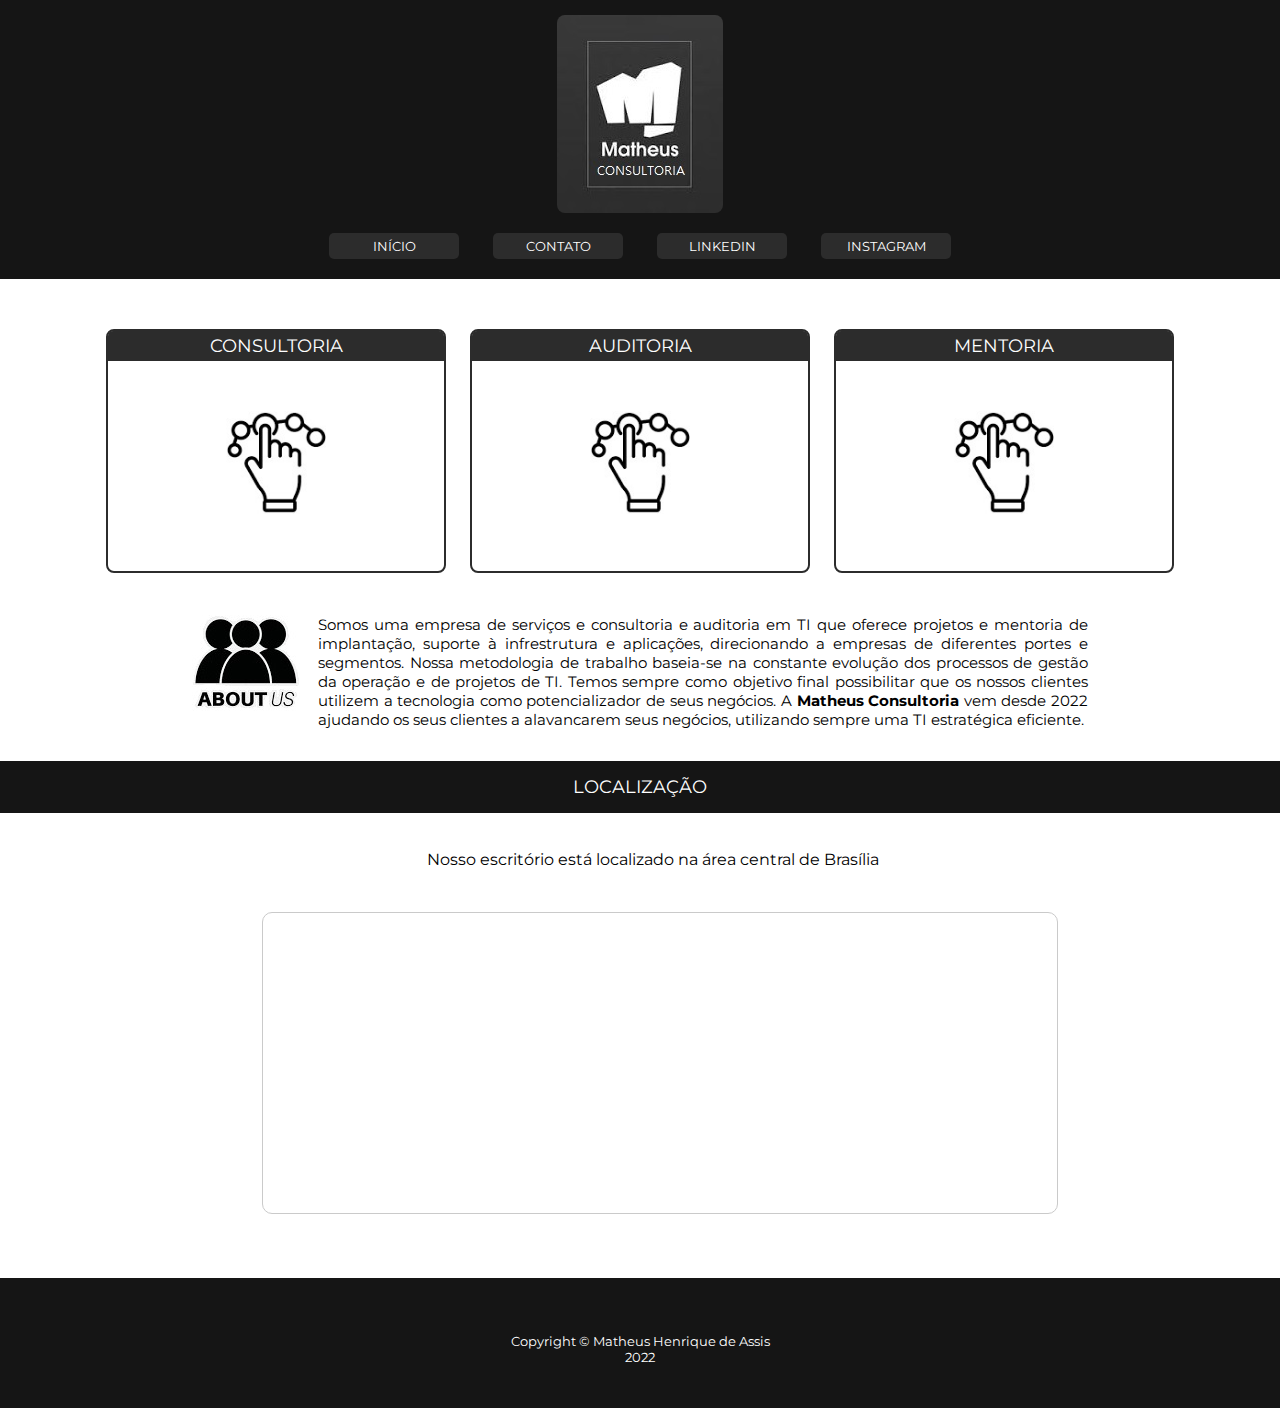
<file: index.html>
<!DOCTYPE html>
<html lang="pt-br">
<head>
    <meta charset="UTF-8">
    <meta name="author" content="Matheus Henrique de Assis">
    <meta name="viewport" content="width=device-width">
    <title>Matheus # Home</title>
    <link rel="stylesheet" href="style.css">
    <link href="https://fonts.googleapis.com/css?family=Montserrat&display=swap" rel="stylesheet">
</head>
<body>
    <header>
        <div class="caixa-header">
             <h1 class="logo"><img src="./logo.jpg" alt="Logo"></h1>
                <nav class="navegacao">
                 <ul>
                    <li class="nav-principal"><a href="index.html"><button>Início</button></a></li>
                    <li class="nav-principal"><a href="contato.html"><button>Contato</button></a></li>
                    <li class="nav-social"><a href="https://br.linkedin.com/in/matheusdeassis" target="_blank"><button>LinkedIn</button></a></li>
                    <li class="nav-social"><a href="https://www.instagram.com/matheush.assis/" target="_blank"><button>Instagram</button></a></li>
                </ul>
                </nav>
        </div>
    </header>
    <main>
        <div class="caixa-servicos">
            <ul class="servicos">
                <a href="./consultoria.html">
                    <li>
                        <h2>Consultoria</h2>
                        <img src="./servico.jpg" alt="Consultoria">
                    </li>
                </a>
                <a href="./auditoria.html">
                    <li>
                        <h2>Auditoria</h2>
                        <img src="./servico.jpg" alt="Auditoria">
                    </li>
                </a>
                <a href="mentoria.html">
                    <li>
                        <h2>Mentoria</h2>
                        <img src="./servico.jpg" alt="Mentoria">
                    </li>
                </a>
            </ul>
        </div>
        <div class="caixa-about">
            <img src="./about-us.jpg" alt="Sobre nós">
            <p>Somos uma empresa de serviços e consultoria e auditoria em TI que oferece projetos e mentoria de implantação, 
                suporte à infrestrutura e aplicações, direcionando a empresas de diferentes portes e segmentos. 
                Nossa metodologia de trabalho baseia-se na constante evolução dos processos de gestão da operação 
                e de projetos de TI. Temos sempre como objetivo final possibilitar que os nossos clientes utilizem 
                a tecnologia como potencializador de seus negócios. A <strong>Matheus Consultoria</strong> vem desde 2022 ajudando os seus clientes
                a alavancarem seus negócios, utilizando sempre uma TI estratégica eficiente.</p>
        </div>
        <div class="caixa-localizacao">
            <h3>Localização</h3>
            <p>Nosso escritório está localizado na área central de Brasília</p>
            <iframe src="https://www.google.com/maps/embed?pb=!1m18!1m12!1m3!1d1661.5189139555664!2d-47.88257857925752!3d-15
            .789152413728578!2m3!1f0!2f0!3f0!3m2!1i1024!2i768!4f13.1!3m3!1m2!1s0x935a3b02a101f8c1%3A0x3925e510f4280f0f!2sEdif
            %C3%ADcio%20Number%20One!5e0!3m2!1spt-BR!2sbr!4v1651770295069!5m2!1spt-BR!2sbr" 
            allowfullscreen="" loading="lazy" referrerpolicy="no-referrer-when-downgrade"></iframe>
        </div>
    </main>
    <footer>
        <p>Copyright &copy; Matheus Henrique de Assis <br> 2022</p>
    </footer>
    </body>
</html>
</file>
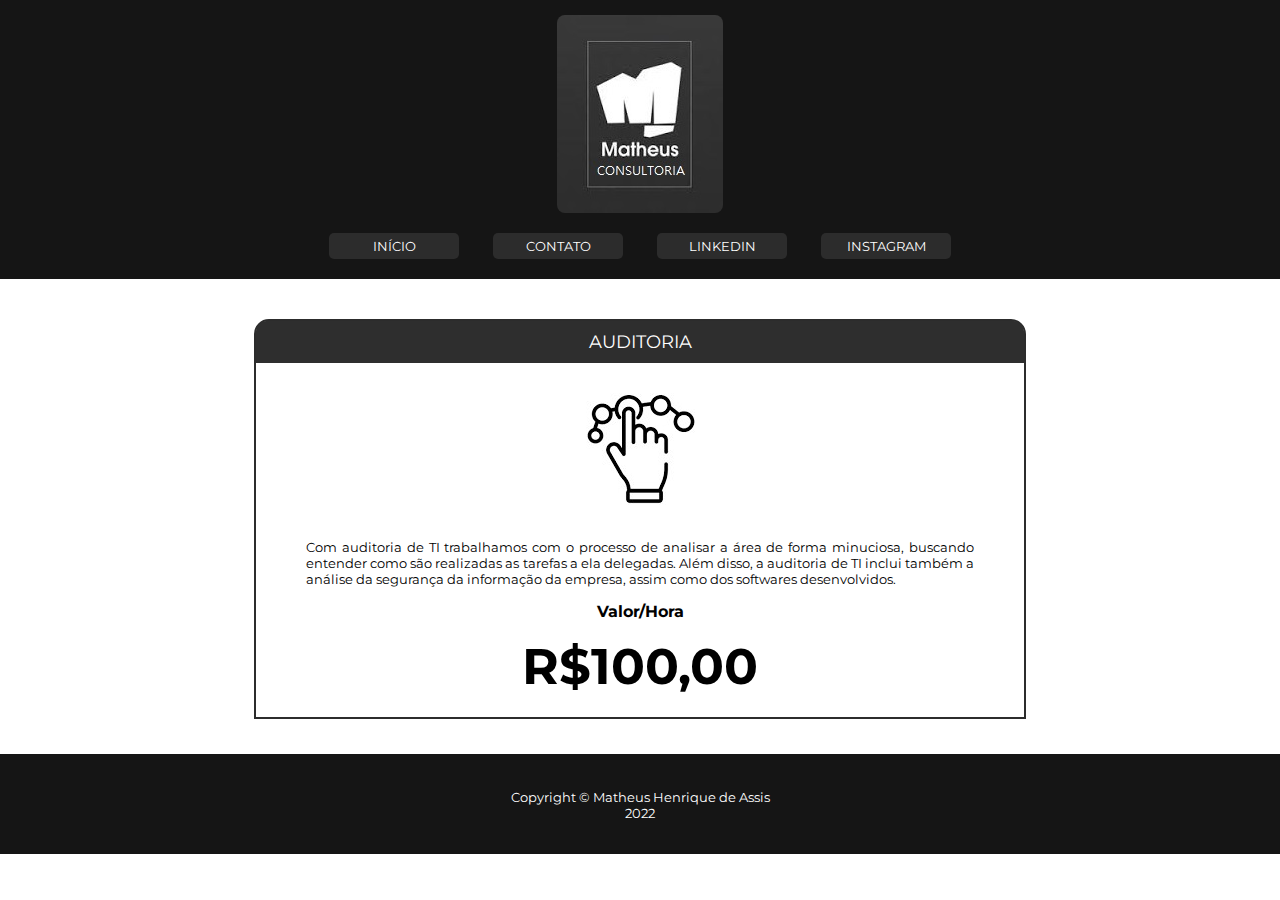
<file: auditoria.html>
<!DOCTYPE html>
<html lang="pt-br">
<head>
    <meta charset="UTF-8">
    <meta name="viewport" content="width=device-width, initial-scale=1.0">
    <meta name="author" content="Matheus Henrique de Assis">
    <meta name="viewport" content="width=device-width">
    <title>Matheus # Auditoria</title>
    <link rel="stylesheet" href="servico.css">
    <link href="https://fonts.googleapis.com/css?family=Montserrat&display=swap" rel="stylesheet">
</head>
<body>
    <header>
        <div class="caixa-header">
             <h1 class="logo"><img src="./logo.jpg" alt="Logo"></h1>
                <nav class="navegacao">
                 <ul>
                    <li class="nav-principal"><a href="index.html"><button>Início</button></a></li>
                    <li class="nav-principal"><a href="contato.html"><button>Contato</button></a></li>
                    <li class="nav-social"><a href="https://br.linkedin.com/in/matheusdeassis" target="_blank"><button>LinkedIn</button></a></li>
                    <li class="nav-social"><a href="https://www.instagram.com/matheush.assis/" target="_blank"><button>Instagram</button></a></li>
                    </ul>
                </nav>
        </div>
    </header>
    <main>
        <div class="servico">
            <h2>Auditoria</h2>
            <img src="./servico.jpg" alt="Auditoria">
            <div class="descricao"><p>Com auditoria de TI trabalhamos com o processo de analisar a área de forma minuciosa, buscando 
                            entender como são realizadas as tarefas a ela delegadas. Além disso, a auditoria de TI inclui
                            também a análise da segurança da informação da empresa, assim como dos softwares desenvolvidos.</p></div>
            <div class="valor"><p>Valor/Hora</p></div>
            <div class="preco"><p>R$100,00</p></div>
        </div>
    </main>
    <footer>
        <p>Copyright &copy; Matheus Henrique de Assis <br> 2022</p>
    </footer>
    </body>
</html>
</file>
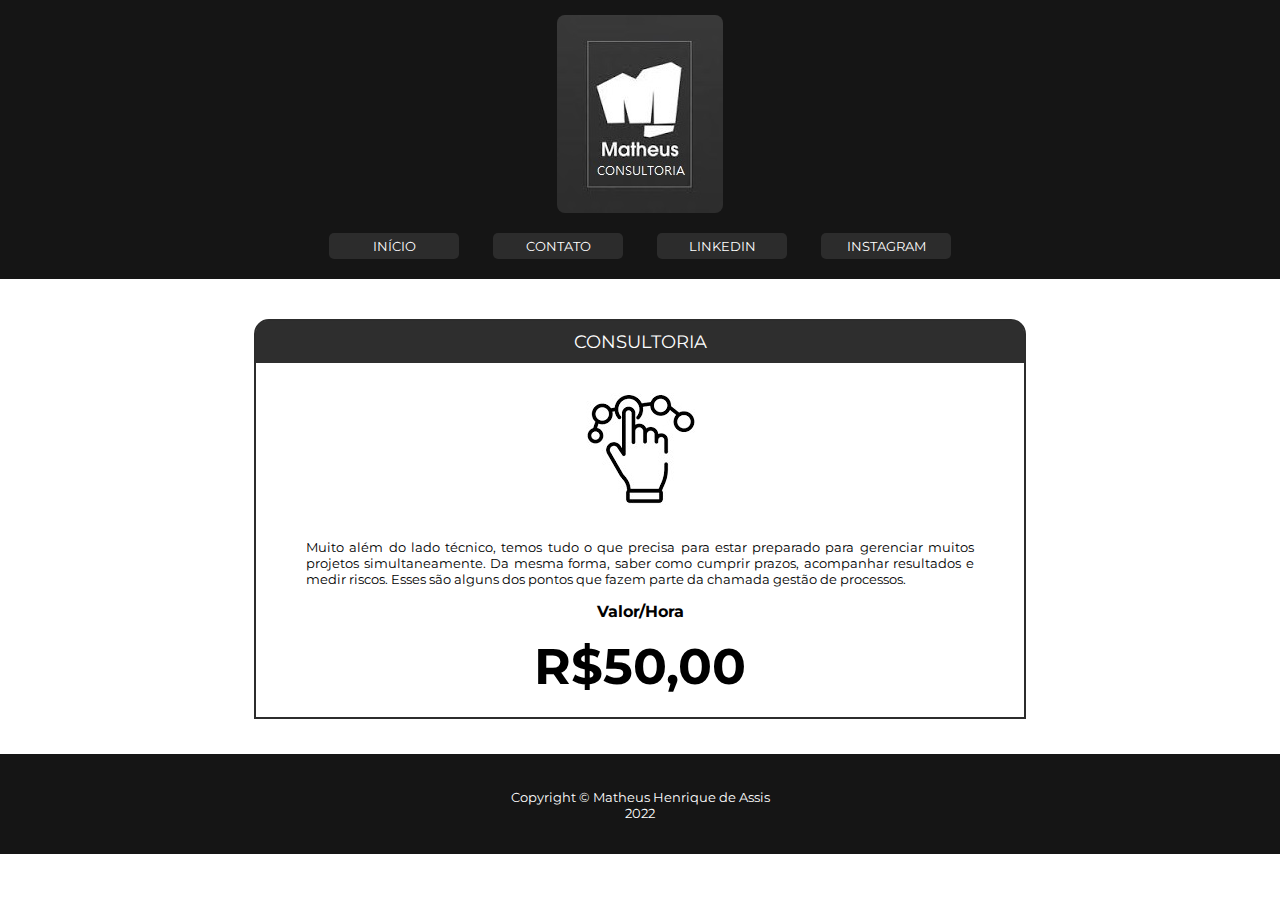
<file: consultoria.html>
<!DOCTYPE html>
<html lang="pt-br">
<head>
    <meta charset="UTF-8">
    <meta name="viewport" content="width=device-width, initial-scale=1.0">
    <meta name="author" content="Matheus Henrique de Assis">
    <meta name="viewport" content="width=device-width">
    <title>Matheus # Consultoria</title>
    <link rel="stylesheet" href="servico.css">
    <link href="https://fonts.googleapis.com/css?family=Montserrat&display=swap" rel="stylesheet">
</head>
<body>
    <header>
        <div class="caixa-header">
             <h1 class="logo"><img src="./logo.jpg" alt="Logo"></h1>
                <nav class="navegacao">
                 <ul>
                    <li class="nav-principal"><a href="index.html"><button>Início</button></a></li>
                    <li class="nav-principal"><a href="contato.html"><button>Contato</button></a></li>
                    <li class="nav-social"><a href="https://br.linkedin.com/in/matheusdeassis" target="_blank"><button>LinkedIn</button></a></li>
                    <li class="nav-social"><a href="https://www.instagram.com/matheush.assis/" target="_blank"><button>Instagram</button></a></li>
                    </ul>
                </nav>
        </div>
    </header>
    <main>
        <div class="servico">
            <h2>Consultoria</h2>
            <img src="./servico.jpg" alt="Consultoria">
            <div class="descricao"><p>Muito além do lado técnico, temos tudo o que precisa para estar preparado para gerenciar muitos 
                projetos simultaneamente. Da mesma forma, saber como cumprir prazos, acompanhar resultados e medir riscos. 
                Esses são alguns dos pontos que fazem parte da chamada gestão de processos.</p></div>
            <div class="valor"><p>Valor/Hora</p></div>
            <div class="preco"><p>R$50,00</p></div>
        </div>
    </main>
    <footer>
        <p>Copyright &copy; Matheus Henrique de Assis <br> 2022</p>
    </footer>
    </body>
</html>
</file>
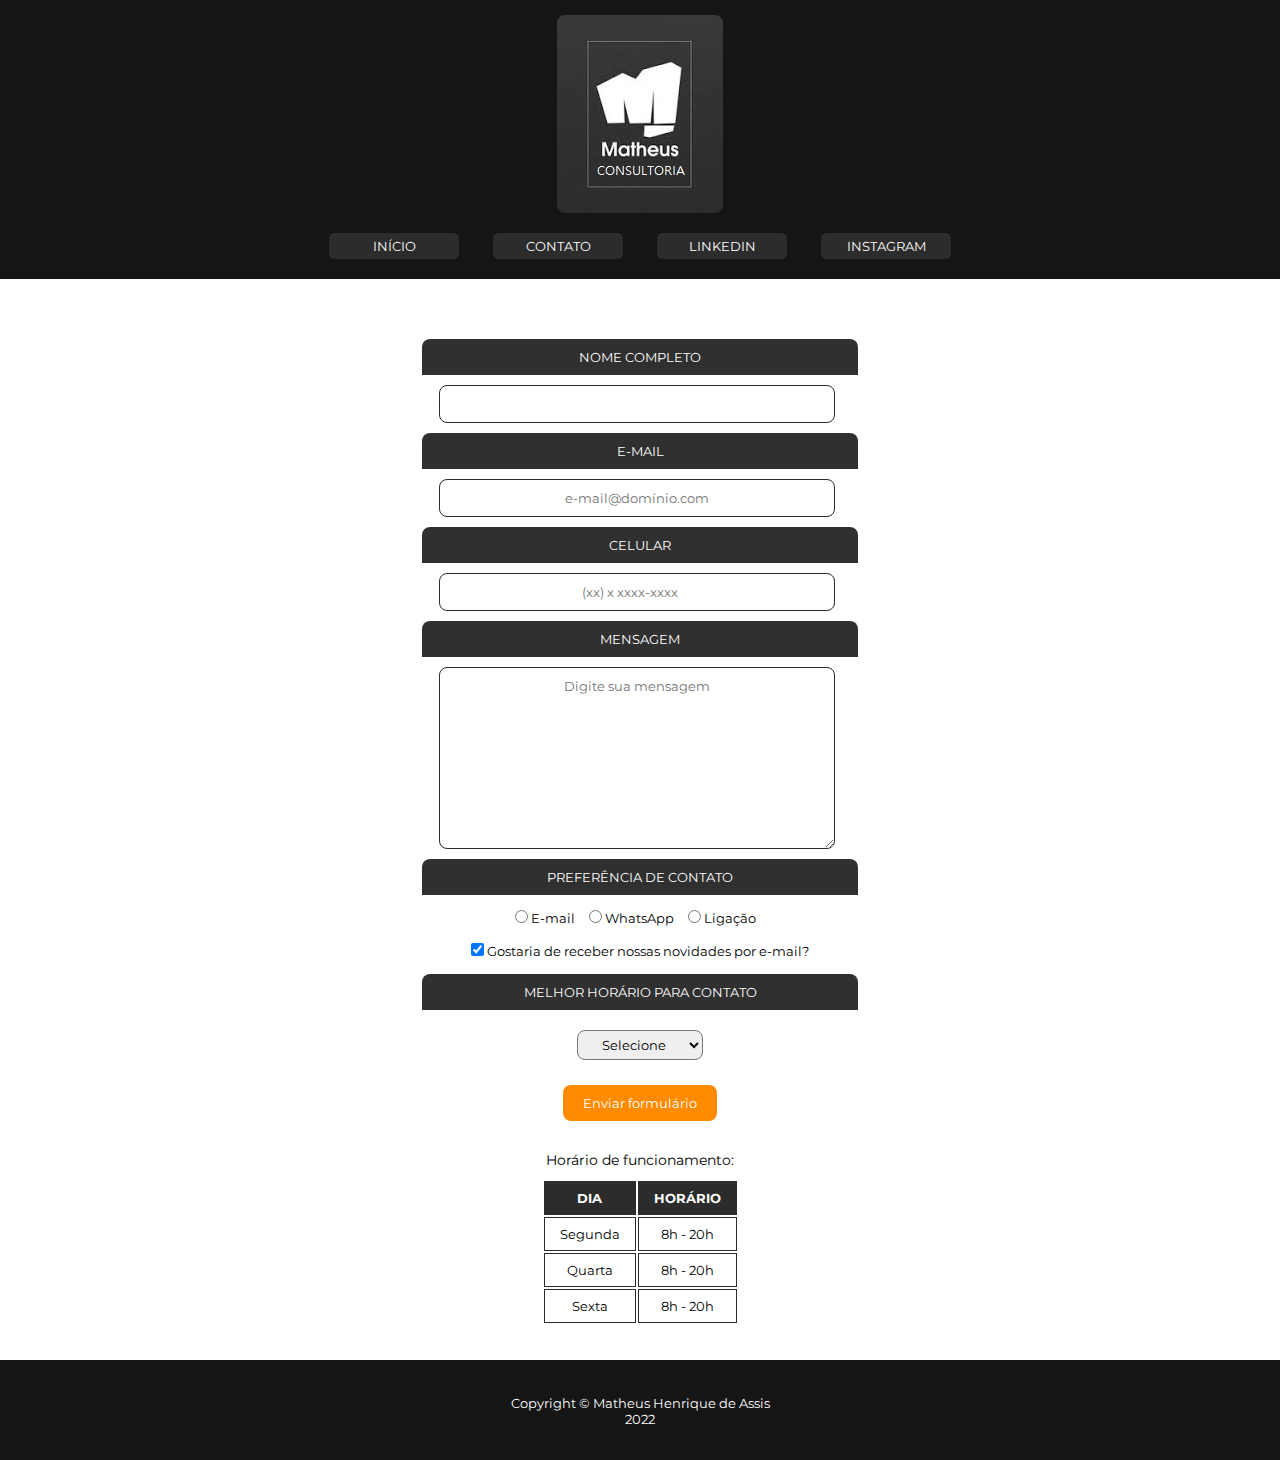
<file: contato.html>
<!DOCTYPE html>
<html lang="pt-br">
<head>
    <meta charset="UTF-8">
    <meta name="viewport" content="width=device-width, initial-scale=1.0">
    <meta name="author" content="Matheus Henrique de Assis">
    <meta name="viewport" content="width=device-width">
    <title>Matheus # Contato</title>
    <link rel="stylesheet" href="contato.css">
    <link href="https://fonts.googleapis.com/css?family=Montserrat&display=swap" rel="stylesheet">
</head>
<body>
    <header>
        <div class="caixa-header">
             <h1 class="logo"><img src="./logo.jpg" alt="Logo"></h1>
                <nav class="navegacao">
                 <ul>
                    <li class="nav-principal"><a href="index.html"><button>Início</button></a></li>
                    <li class="nav-principal"><a href="contato.html"><button>Contato</button></a></li>
                    <li class="nav-social"><a href="https://br.linkedin.com/in/matheusdeassis" target="_blank"><button>LinkedIn</button></a></li>
                    <li class="nav-social"><a href="https://www.instagram.com/matheush.assis/" target="_blank"><button>Instagram</button></a></li>
                    </ul>
                </nav>
        </div>
    </header>
    <main>
        <form>
            <div class="campos">
                <label for="nome">Nome completo</label>
                    <input type="text" id="nome" required>
                <label for="email">E-mail</label>
                    <input type="email" id="email" placeholder="e-mail@domínio.com" required>
                <label for="celular">Celular</label>
                    <input type="number" id="celular" placeholder="(xx) x xxxx-xxxx" required>
                <label for="mensagem">Mensagem</label>
                    <textarea name="mensagem" id="mensagem" cols="40" rows="10" placeholder="Digite sua mensagem" maxlength="500" required></textarea>
            </div>
            <div class="radios">
                <p>Preferência de contato</p>
                <label for="radio-email"><input type="radio" name="contato" value="email" id="radio-email"> E-mail</label>
                <label for="radio-whatsapp"><input type="radio" name="contato" value="whatsapp" id="radio-whatsapp"> WhatsApp</label>
                <label for="radio-ligacao"><input type="radio" name="contato" value="ligacao" id="radio-ligacao"> Ligação</label>
            </div>
            <div class="checkbox">
                <label for="checkbox"><input type="checkbox" id="checkbox" checked> Gostaria de receber nossas novidades por e-mail?</label>
            </div>
            <div class="horario">
                <p>Melhor horário para contato</p>
                <select name="horario" id="turno" required>
                    <option disabled selected value="">Selecione</option>
                    <option value="manha">Manhã</option>
                    <option value="tarde">Tarde</option>
                    <option value="noite">Noite</option>
                </select>
            </div>
            <div class="botao">
            <input type="submit" value="Enviar formulário">
            </div>
        </form>
        <div class="horario-funcionamento">
            <p>Horário de funcionamento:</p>
        </div>
        <table>
            <thead>
                <tr>
                    <th>Dia</th>
                    <th>Horário</th>
                </tr>
            </thead>
            <tbody>
            <tr>
                <td>Segunda</td>
                <td>8h - 20h</td>
            <tr>
                <td>Quarta</td>
                <td>8h - 20h</td>
            </tr>
            <tr>
                <td>Sexta</td>
                <td>8h - 20h</td>
            </tr>
            </tbody>
        </table>

    </main>
    <footer>
        <p>Copyright &copy; Matheus Henrique de Assis <br> 2022</p>
    </footer>
    </body>
</html>
</file>
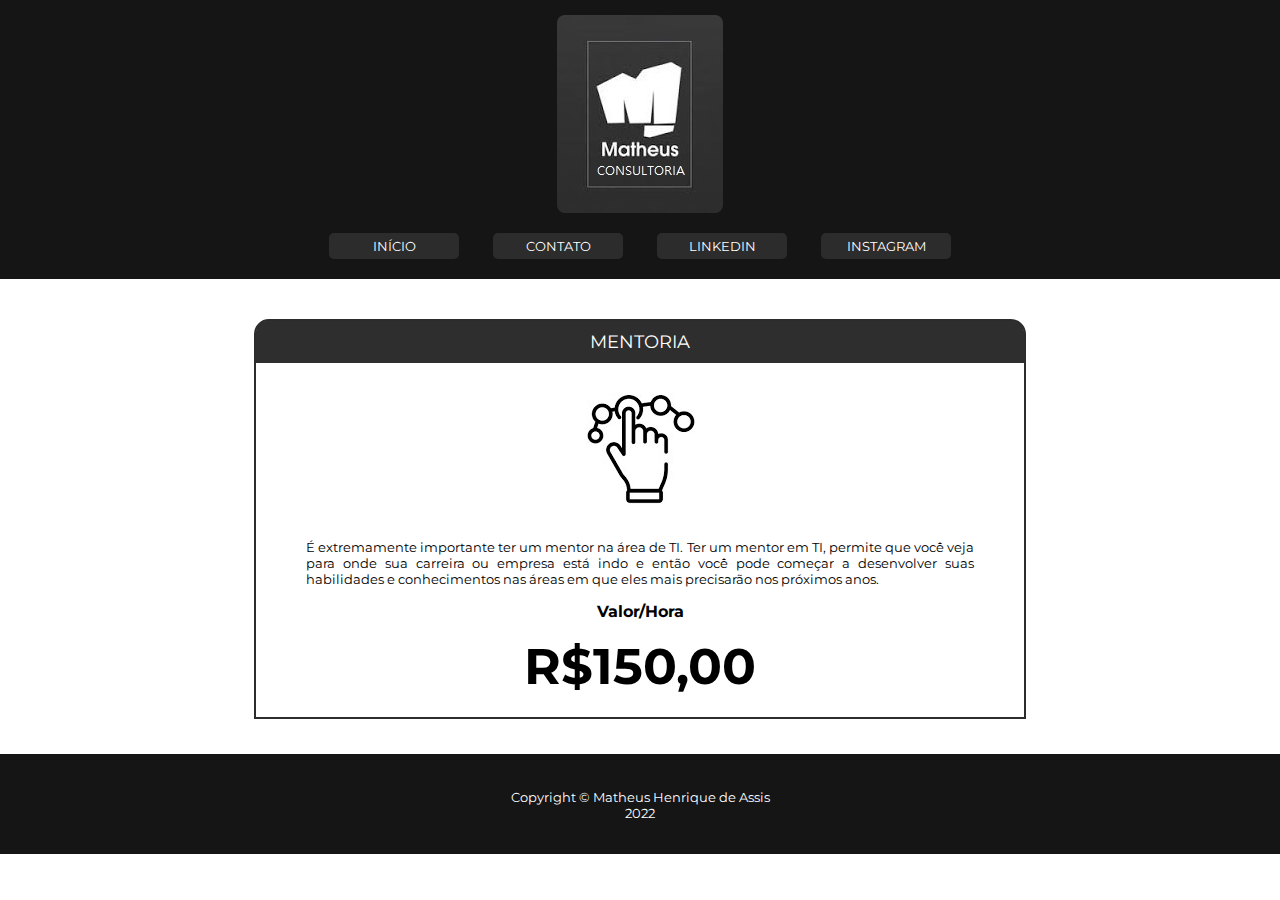
<file: mentoria.html>
<!DOCTYPE html>
<html lang="pt-br">
<head>
    <meta charset="UTF-8">
    <meta name="viewport" content="width=device-width, initial-scale=1.0">
    <meta name="author" content="Matheus Henrique de Assis">
    <meta name="viewport" content="width=device-width">
    <title>Matheus # Mentoria</title>
    <link rel="stylesheet" href="servico.css">
    <link href="https://fonts.googleapis.com/css?family=Montserrat&display=swap" rel="stylesheet">
</head>
<body>
    <header>
        <div class="caixa-header">
             <h1 class="logo"><img src="./logo.jpg" alt="Logo"></h1>
                <nav class="navegacao">
                 <ul>
                    <li class="nav-principal"><a href="index.html"><button>Início</button></a></li>
                    <li class="nav-principal"><a href="contato.html"><button>Contato</button></a></li>
                    <li class="nav-social"><a href="https://br.linkedin.com/in/matheusdeassis" target="_blank"><button>LinkedIn</button></a></li>
                    <li class="nav-social"><a href="https://www.instagram.com/matheush.assis/" target="_blank"><button>Instagram</button></a></li>
                    </ul>
                </nav>
        </div>
    </header>
    <main>
        <div class="servico">
            <h2>Mentoria</h2>
            <img src="./servico.jpg" alt="Mentoria">
            <div class="descricao"><p>É extremamente importante ter um mentor na área de TI. Ter um mentor em TI, permite que você 
                veja para onde sua carreira ou empresa está indo e então você pode começar a desenvolver suas habilidades 
                e conhecimentos nas áreas em que eles mais precisarão nos próximos anos.</p></div>
            <div class="valor"><p>Valor/Hora</p></div>
            <div class="preco"><p>R$150,00</p></div>
        </div>
    </main>
    <footer>
        <p>Copyright &copy; Matheus Henrique de Assis <br> 2022</p>
    </footer>
    </body>
</html>
</file>
<file: style.css>
/*Author: Matheus Henrique Teixeira de Assis*/

*{
    margin: 0;
    padding: 0;
}

/* Variáveis */

:root{
    --cor-principal: #151515;
    --cor-botao: #2c2c2c;
    --cor-secundaria: #ff8c00;    
}

body{
    font-family: 'Montserrat', sans-serif;
}
/* Cabeçalho da página */
.caixa-header h1{
    background: var(--cor-principal);
    padding: 15px 0;
    padding-bottom: 50px;
}
.caixa-header img{
    display: flex;
    top: 104px;
    border-radius: 8px;
    margin: 0 auto;
}
.navegacao{
    background: var(--cor-principal);
    position: relative;
    text-align: center;
    top: -40px;
    padding-bottom: 10px;
}
.navegacao li{
    display: inline-block;
    padding: 0 15px;
}
.navegacao button{
    position: relative;
    text-align: center;
    color: white;
    padding: 5px 20px;
    margin: 10px auto;
    width: 130px;
    background: var(--cor-botao);
    border: transparent;
    border-radius: 5px;
    text-transform: uppercase;
    font-weight: normal;
    font-family: 'Montserrat', sans-serif;
    outline: none;
    cursor: pointer;
}
.navegacao button:hover{
    background: #414141;
}
.navegacao button:active{
    background: var(--cor-secundaria);
}

/* Corpo da Página */

/* Caixa de Serviços */
.servicos{
    text-align: center;
}
.servicos li:hover{
    transform: scale(1.02);
    transition: 0.3s;
}
.servicos li{
    display: inline-block;
    list-style: none;
    vertical-align: top;
    width: 21em;
    height: 15em;
    margin: 10px;
    cursor: pointer;
    border: 2px var(--cor-botao) solid;
    border-radius: 8px;
}
.servicos li:hover{
    border-color: var(--cor-secundaria);
}
.servicos h2{
    padding: 4px 0;
    color: white;
    font-size: 18px;
    font-weight: normal;
    text-decoration: none;
    text-transform: uppercase;
    background: var(--cor-botao);
    border-top-left-radius: 5px;
    border-top-right-radius: 5px;
}
.servicos img{
    margin: 50px 0;
    width: 100px;
}
.servicos a{
    text-decoration: none;
}
.servicos button:active{
    background: var(--cor-secundaria);
}

/* Caixa de About US */

.caixa-about{
    margin: 2.5% 15%;
    text-align: justify;
    font-size: 15px;
}
.caixa-about img{
    margin-right: 2%;
    float: left;
    clear: left;
}
.caixa-about strong:hover{
    color: var(--cor-secundaria);
}

/* Caixa de Localização */

.caixa-localizacao{
    padding-bottom: 60px;
}

.caixa-localizacao h3{
    color: white;
    padding: 15px 0;
    text-align: center;
    font-size: 18px;
    font-weight: normal;
    text-transform: uppercase;
    background-color: var(--cor-principal);
}
.caixa-localizacao p{
    margin: 2.5% 14% 3% 16%;
    text-align: center;
    padding: 5px 0;
}
.caixa-localizacao iframe{
    margin: 0 10% 0 20.5%;
    width: 62%;
    height: 300px;
    border: 1px #cacaca solid;
    border-radius: 10px;
}

/* Rodapé */

footer{
    background: var(--cor-principal);
    height: 130px;
}
footer p{
    text-align: center;
    color: white;
    font-size: 13px;
    padding-top: 55px;
}
footer p:hover{
    color: #cccccc;
}

/* Ajuste responsivo Mobile */

@media screen and (max-width: 480px) {
    
    .caixa-header img{
        width: 33% ;
    }
    .navegacao li{
        display: block;
    }
    .servicos li{
        width: 70%;
    }
}
</file>
<file: servico.css>
/* Author: Matheus Henrique de Assis */

*{
    margin: 0;
    padding: 0;
}
:root{
    --cor-principal: #151515;
    --cor-botao: #2c2c2c;    
}
.caixa-header h1{
    background: var(--cor-principal);
    padding: 15px 0;
    padding-bottom: 50px;
}
.caixa-header img{
    display: flex;
    top: 104px;
    border-radius: 8px;
    margin: 0 auto;
}
.navegacao{
    background: var(--cor-principal);
    position: relative;
    text-align: center;
    top: -40px;
    padding-bottom: 10px;
}
.navegacao li{
    display: inline-block;
    padding: 0 15px;
}
.navegacao button{
    position: relative;
    text-align: center;
    color: white;
    padding: 5px 20px;
    margin: 10px auto;
    width: 130px;
    background: var(--cor-botao);
    border: transparent;
    border-radius: 5px;
    text-transform: uppercase;
    font-weight: normal;
    outline: none;
    cursor: pointer;
    font-family: 'Montserrat', sans-serif;
}
.navegacao button:hover{
    background: #414141;
}
.navegacao button:active{
    background: #ff8c00;
}
/* Conteúdo da página */

.servico{                               /* Elemento principal do serviço */
    position: relative;
    width: 60%;
    text-align: center;
    margin: 0 auto;
    border: 2px solid #2c2c2c;
    border-top-left-radius: 15px;
    border-top-right-radius: 15px;
    font-family: 'Montserrat', sans-serif;
}
.servico h2{                            /* Nome do serviço */
    padding: 10px 0;
    color: white;
    background-color: #2e2e2e;
    font-size: 18px;
    text-transform: uppercase;
    font-weight: normal;
    border-top-left-radius: 10px;
    border-top-right-radius: 10px;
}
.servico img{                           /* Imagem do serviço */
    margin: 30px auto;
}
.descricao{                             /* Descrição do serviço */
    margin: 0 50px;
    font-size: 13px;
    text-align: justify;
}
.valor{                                 /* Nome VALOR do serviço */
    padding: 15px 0;
    font-weight: bold;
}
.preco{                                 /* Preço do serviço */
    padding-bottom: 20px;
    font-weight: bold;
    font-size: 50px;
}
.preco :hover{                          /* Reação de cursor no preço */
    color: #ff8c00;
    transition: 0.5s;
    cursor: default;
    transform: scale(1.1);
}

/* Rodapé da página */

footer{
    background: var(--cor-principal);
    height: 100px;
    margin-top: 35px;
}
footer p{
    text-align: center;
    color: white;
    font-family: Arial, Helvetica, sans-serif;
    font-size: 13px;
    padding-top: 35px;
    font-family: 'Montserrat', sans-serif;
}
footer p:hover{
    color: #cccccc;
}
/* Ajuste responsivo Mobile */

@media screen and (max-width: 480px) {
    
    .caixa-header img{
        width: 33% ;
    }
    .navegacao li{
        display: block;
    }
    .servico{
        width: 80%;
    }
}
</file>
<file: contato.css>
/* Author: Matheus Henrique de Assis */

*{
    margin: 0;
    padding: 0;
}
:root{
    --cor-principal: #151515;
    --cor-botao: #2c2c2c;    
}
.caixa-header h1{
    background: var(--cor-principal);
    padding: 15px 0;
    padding-bottom: 50px;
    font-family: 'Montserrat', sans-serif;
}
.caixa-header img{
    display: flex;
    top: 104px;
    border-radius: 8px;
    margin: 0 auto;
}
.navegacao{
    background: var(--cor-principal);
    position: relative;
    text-align: center;
    top: -40px;
    padding-bottom: 10px;
}
.navegacao li{
    display: inline-block;
    padding: 0 15px;
}
.navegacao button{
    position: relative;
    text-align: center;
    color: white;
    padding: 5px 20px;
    margin: 10px auto;
    width: 130px;
    background: var(--cor-botao);
    border: transparent;
    border-radius: 5px;
    text-transform: uppercase;
    font-weight: normal;
    outline: none;
    cursor: pointer;
    font-family: 'Montserrat', sans-serif;
}
.navegacao button:hover{
    background: #414141;
}
.navegacao button:active{
    background: #ff8c00;
}

/* Conteúdo da página */

main{                                    /* Divisão principal da Página*/
    margin: 0 auto;
}

form{                                    /* Formulário */
    margin: 20px auto;
}
.campos label, .radios p, .horario p{    /* Campos Labels da página */
    color: #ffffff;
    display: block;
    padding: 10px 0;
    text-align: center;
    background-color: #303030;
    margin: 10px 33%;
    font-size: 13px;
    font-weight: normal;
    border-top-left-radius: 8px;
    border-top-right-radius: 8px;
    text-transform: uppercase;
    font-family: 'Montserrat', sans-serif;
}
.campos label:active{                     /* Reação cursos do mouse nos Labels */
    color: #747474;
}
.campos input:focus{
    border-color: #ff8c00;
}
.campos input, .campos textarea{           /* Campos Input e Textarea */
    position: relative;
    text-align: center;
    display: block;
    padding: 10px 5px;
    left: 34.3%;
    width: 30%;
    border-radius: 8px;
    border: 1px solid #2c2c2c;
    outline: none;
    caret-color: #ff8c00;
    font-family: 'Montserrat', sans-serif;
}
.campos textarea:focus{
    border-color: #ff8c00;
}
.radios{
    text-align: center;
}
.radios label {                            /* Label do Radio */
    margin-right: 10px;
    font-size: 13px;
    padding: 5px 0;
    font-family: 'Montserrat', sans-serif;
}
.radios input {                             /* Input do Radio */
    text-align: center;
    margin: 5px auto;
}
.radios label:active{                       /* Reação do cursor no Radio */
    color: #747474;
}
.checkbox{                                  /* Caixa de marcar Receber por e-mail */
    text-align: center;
    font-size: 13px;
    margin: 15px auto;
    font-family: 'Montserrat', sans-serif;
}
.horario:not(p){
    text-align: center;
}
.horario select{                            /* Lista de opções de horário de contato */
    margin-top: 10px;
    padding: 5px 20px;
    border-radius: 8px;
    outline: none;
    font-family: 'Montserrat', sans-serif;
}
.horario select:focus{
    border-color: #ff8c00;
}
.botao{
    text-align: center;
}
.botao input{                               /* Botão Enviar formulário */
    color: #ffffff;
    padding: 10px 20px;
    margin-top: 25px;
    background: #FF8C00;
    border: none;
    border-radius: 8px;
    outline: none;
    cursor: pointer;
    font-family: 'Montserrat', sans-serif;
}
.botao input:active{                        /* Reação do cursor no botão */
    background: var(--cor-botao);
}

.horario-funcionamento{
    text-align: center;
    font-family: 'Montserrat', sans-serif;
}
.horario-funcionamento p{
    font-size: 14px;
    margin-top: 30px;
    margin-bottom: 10px;
}
table{
    text-align: center;
    border-radius: 5px;
    font-family: 'Montserrat', sans-serif;
    margin: 0 auto;
}
thead{
    background-color: #2c2c2c;
    color: white;
    text-transform: uppercase;
    font-size: 13px;
}
th, td{
    border: 1px var(--cor-botao) solid;
    padding: 8px 15px;
    font-size: 13px;
}

/* Rodapé da página */

footer{
    background: var(--cor-principal);
    height: 100px;
    margin-top: 35px;
    font-family: 'Montserrat', sans-serif;
}
footer p{
    text-align: center;
    color: white;
    font-size: 13px;
    padding-top: 35px;
}
footer p:hover{
    color: #cccccc;
}

/* Ajuste responsivo Mobile */

@media screen and (max-width: 480px) {
    
    .caixa-header img{
        width: 33% ;
    }
    .navegacao li{
        display: block;
    }
    .campos label, .radios p, .horario p{    /* Campos Labels da página */
        color: #ffffff;
        padding: 10px 0;
        text-align: center;
        background-color: #303030;
        margin: 10px 15%;
        font-size: 13px;
        font-weight: normal;
        border-top-left-radius: 8px;
        border-top-right-radius: 8px;
        text-transform: uppercase;
        font-family: 'Montserrat', sans-serif;
    }
    .campos input, .campos textarea{           /* Campos Input e Textarea */
    position: relative;
    text-align: center;
    padding: 10px 5px;
    left: 0;
    margin: 0 auto;
    width: 65%;
    border-radius: 8px;
    border: 1px solid #2c2c2c;
    outline: none;
    caret-color: #ff8c00;
    font-family: 'Montserrat', sans-serif;
}
}
</file>
